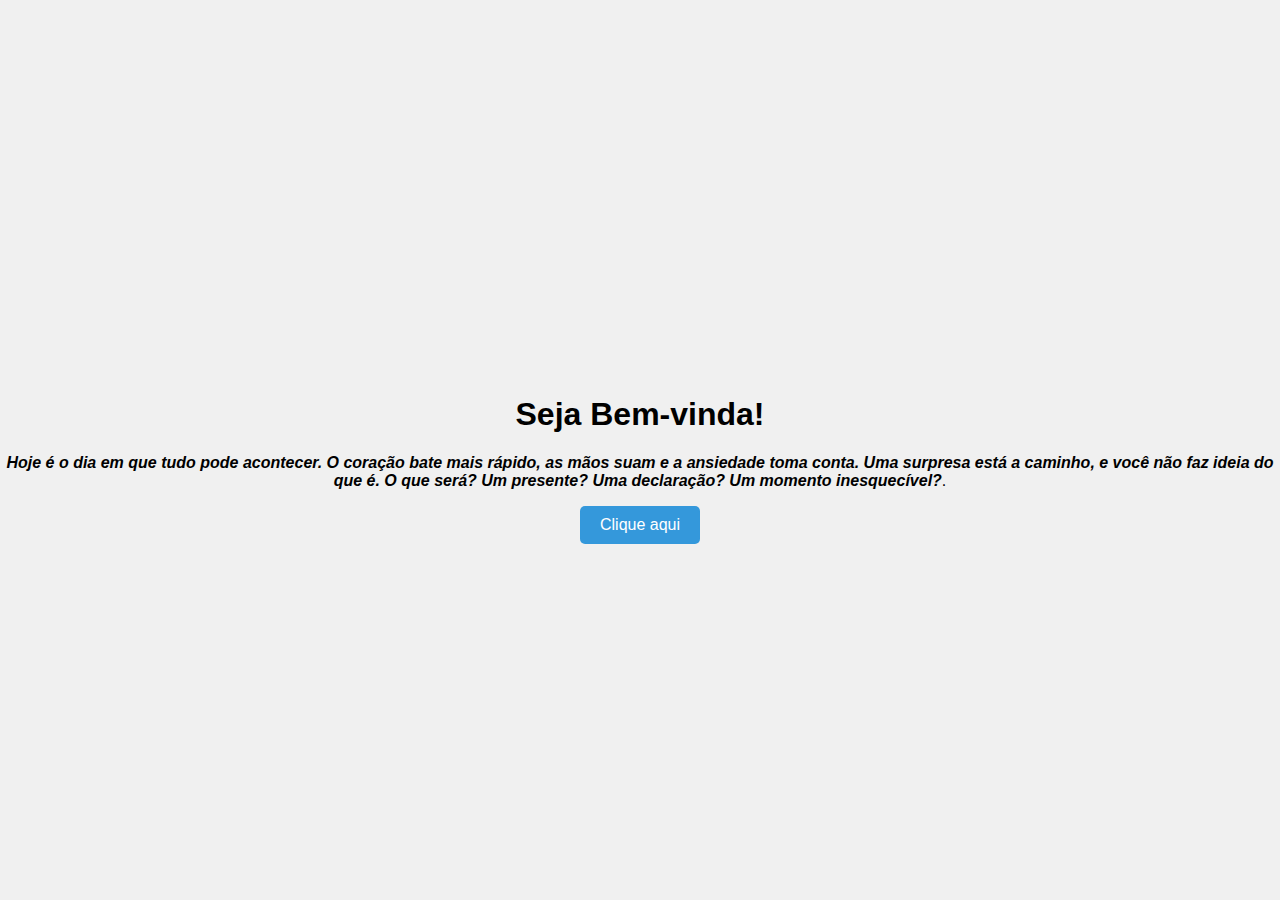
<file: index.html>
<!DOCTYPE html>
<html lang="pt-BR">
<head>
    <meta charset="UTF-8">
    <meta name="viewport" content="width=device-width, initial-scale=1.0">
    <link rel="stylesheet" href="./animcss.css">
    <link rel="stylesheet" href="./surpesa.css">
    <title>anonimo</title>
</head>
    <div class="fade">Voce e minha para sempre...❤</div>
<body>
    <div class="container">
        <h1>Seja Bem-vinda!</h1>
        <p style="text-align: center;"><i><strong>Hoje é o dia em que tudo pode acontecer. O coração bate mais rápido, as mãos suam e a ansiedade toma conta. Uma surpresa está a caminho, e você não faz ideia do que é. O que será? Um presente? Uma declaração? Um momento inesquecível?</strong></i>.</p>
        <button onclick="mostrarSurpresa()">Clique aqui</button>
        <div class="surpresa" id="surpresa">
            ❤ Sabia que vc foi uma surpresa aparecer na minha vida ? ❤
        </div>
    </div>
    <script src="./Surpresa.js"></script>
</body>
</html>
</file>
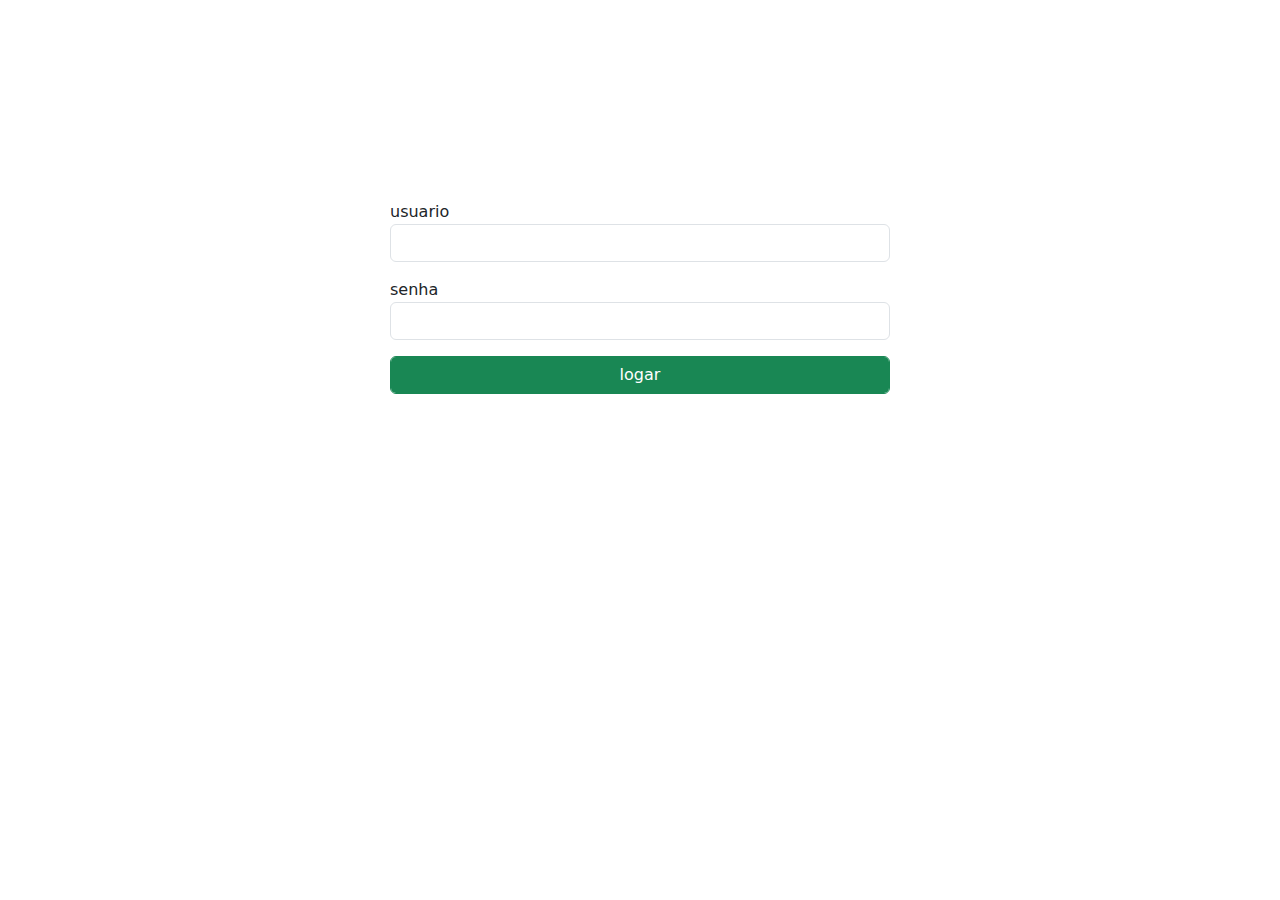
<file: login.html>
<!doctype html>
<html lang="pt-br">
  <head>
    <meta charset="utf-8">
    <meta name="viewport" content="width=device-width, initial-scale=1">
    <link rel="stylesheet" href="./fundologin.css">
    <title>Login</title>
    <link href="https://cdn.jsdelivr.net/npm/bootstrap@5.3.3/dist/css/bootstrap.min.css" rel="stylesheet" integrity="sha384-QWTKZyjpPEjISv5WaRU9OFeRpok6YctnYmDr5pNlyT2bRjXh0JMhjY6hW+ALEwIH" crossorigin="anonymous">
  </head>
  <body>
   
<main style="width: 500px; margin: 200px auto;">

    <div class="mb-3">
        <label for="">usuario</label>
        <input type="text" id="usuario" class="form-control">
    </div>

    <div class="mb-3">
        <label for="">senha</label>
        <input type="password" id="senha" 
        class="form-control">
    </div>

    <div class="mb-3">
        <button class="btn btn-success form-control" id="btnlogar">logar</button>
    </div>

</main>

    <script src="https://cdn.jsdelivr.net/npm/bootstrap@5.3.3/dist/js/bootstrap.bundle.min.js" integrity="sha384-YvpcrYf0tY3lHB60NNkmXc5s9fDVZLESaAA55NDzOxhy9GkcIdslK1eN7N6jIeHz" crossorigin="anonymous"></script>

    <script src="valida.js"></script>
  </body>
</html>
</file>
<file: animcss.css>
/* eu te amo eu te amo */

.fade {
    opacity: 0;
    animation: fadeInOut 4s infinite;
}

@keyframes fadeInOut {
    0%, 100% {
        opacity: 0;
    }
    50% {
        opacity: 1;
    }
}
</file>
<file: surpesa.css>
body {
    font-family: Arial, sans-serif;
    display: flex;
    flex-direction: column;
    align-items: center;
    justify-content: center;
    height: 100vh;
    margin: 0;
    background-color: #f0f0f0;
}


.container {
    text-align: center;
}

.surpresa {
    display: none;
    margin-top: 20px;
    font-size: 24px;
    color: #000000;
}

button {
    padding: 10px 20px;
    font-size: 16px;
    cursor: pointer;
    background-color: #3498db;
    color: white;
    border: none;
    border-radius: 5px;
    transition: background-color 0.3s;
}

button:hover {
    background-color: #2980b9;
}
</file>
<file: fundologin.css>
/*body {
    background-image: url(https://png.pngtree.com/thumb_back/fw800/background/20220427/pngtree-romantic-background-heart-love-valentine-image_1087428.jpg);
}*/
</file>
